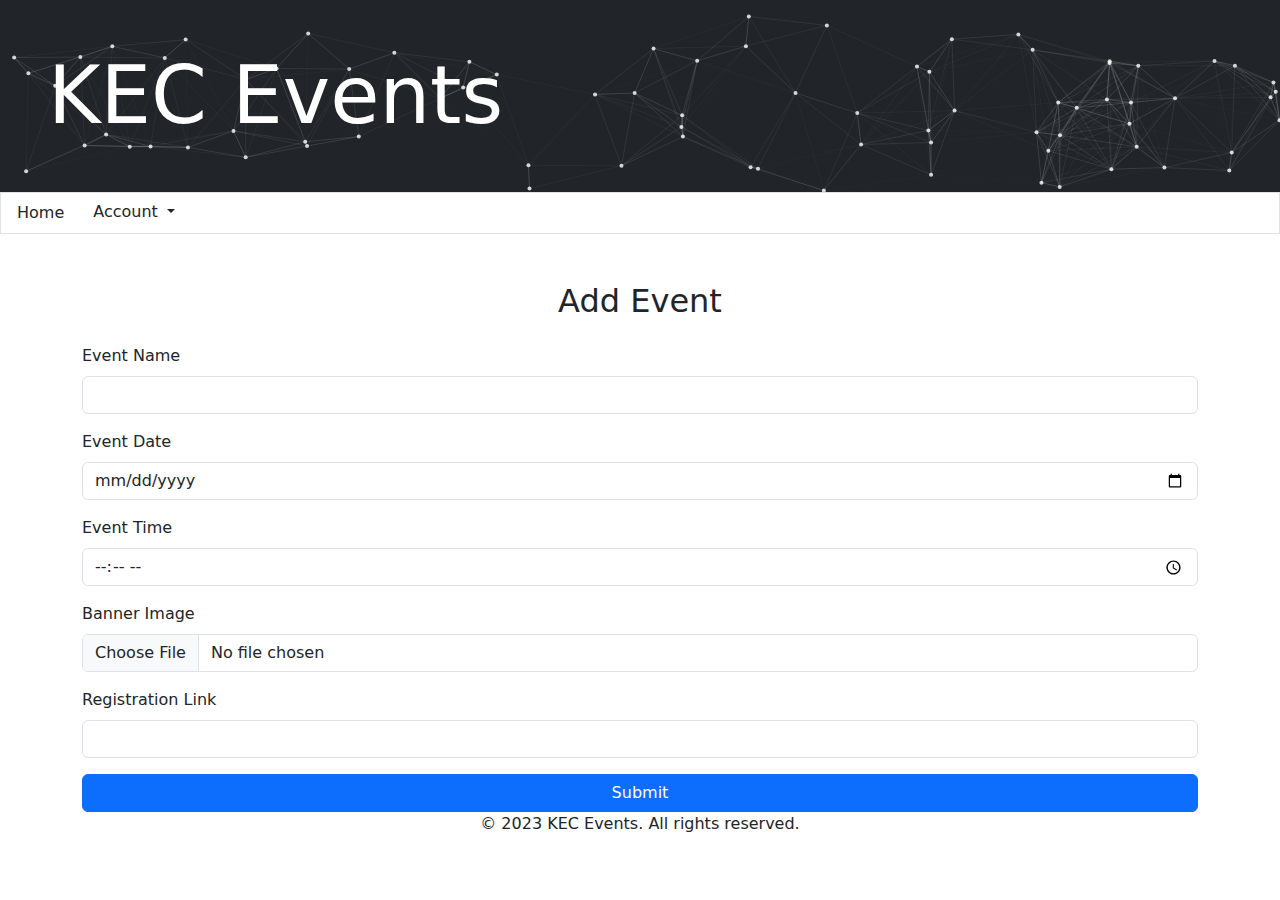
<file: 24CSR013/day2/crevent.html>
<!DOCTYPE html>
<html lang="en">

<head>
    <meta charset="UTF-8">
    <meta name="viewport" content="width=device-width, initial-scale=1.0">
    <title>Sign Up</title>
    <link href="https://cdn.jsdelivr.net/npm/bootstrap@5.3.3/dist/css/bootstrap.min.css" rel="stylesheet" integrity="sha384-QWTKZyjpPEjISv5WaRU9OFeRpok6YctnYmDr5pNlyT2bRjXh0JMhjY6hW+ALEwIH" crossorigin="anonymous">
    <link rel="stylesheet" href="style.css">
</head>

<body>
    <div class="header">
        <div class="container-fluid bg-dark text-white p-5" style="position: relative;">
            <div class="particle-container">
                <canvas id="particle-canvas"></canvas>
            </div>
            <div class="content">
                <div class="display-1">KEC Events</div>
            </div>
        </div>
        <ul class="nav border">
            <li class="nav-item">
                <a class="nav-link text-dark" href="index.html">Home</a>
            </li>
            <div class="dropdown">
                <button type="button" class="btn dropdown-toggle" data-bs-toggle="dropdown">
                    Account
                </button>
                <ul class="dropdown-menu">
                    <li><a class="dropdown-item" href="signup.php">Sign Up</a></li>
                    <li><a class="dropdown-item" href="login.php">Log in</a></li>
                    </ul>
            </div>
        </ul>
    </div>
    <div class="body">
        <div class="container mt-5">
            <h2 class="text-center mb-4">Add Event</h2>
            <form action="addevent.php" method="POST" enctype="multipart/form-data">
                <div class="mb-3">
                    <label for="eventname" class="form-label">Event Name</label>
                    <input type="text" class="form-control" id="eventname" name="eventname" required>
                </div>
                <div class="mb-3">
                    <label for="eventdate" class="form-label">Event Date</label>
                    <input type="date" class="form-control" id="eventdate" name="eventdate" required>
                </div>
                <div class="mb-3">
                    <label for="eventime" class="form-label">Event Time</label>
                    <input type="time" class="form-control" id="eventime" name="eventime" required>
                </div>
                <div class="mb-3">
                    <label for="bannerimage" class="form-label">Banner Image</label>
                    <input type="file" class="form-control" id="bannerimage" name="bannerimage" required>
                </div>
                <div class="mb-3">
                    <label for="reglink" class="form-label">Registration Link</label>
                    <input type="url" class="form-control" id="reglink" name="reglink">
                </div>
                <button type="submit" class="btn btn-primary w-100">Submit</button>
            </form>
        </div>
    </div>
    <div class="footer" style="text-align: center;">
        <p>&copy; 2023 KEC Events. All rights reserved.</p>
    </div>


    <script src="https://cdn.jsdelivr.net/npm/bootstrap@5.3.3/dist/js/bootstrap.bundle.min.js" integrity="sha384-YvpcrYf0tY3lHB60NNkmXc5s9fDVZLESaAA55NDzOxhy9GkcIdslK1eN7N6jIeHz" crossorigin="anonymous"></script>
    <script src="pr.js"></script>
</body>

</html>
</file>
<file: 24CSR013/day2/style.css>
.particle-container {
    position: absolute;
    top: 0;
    left: 0;
    width: 100%;
    height: 100%;
    overflow: hidden;
    pointer-events: none;
  }
  
  canvas {
    position: absolute;
    top: 0;
    left: 0;
  }
  
  .content {
    position: relative;
    z-index: 2;
  }
</file>
